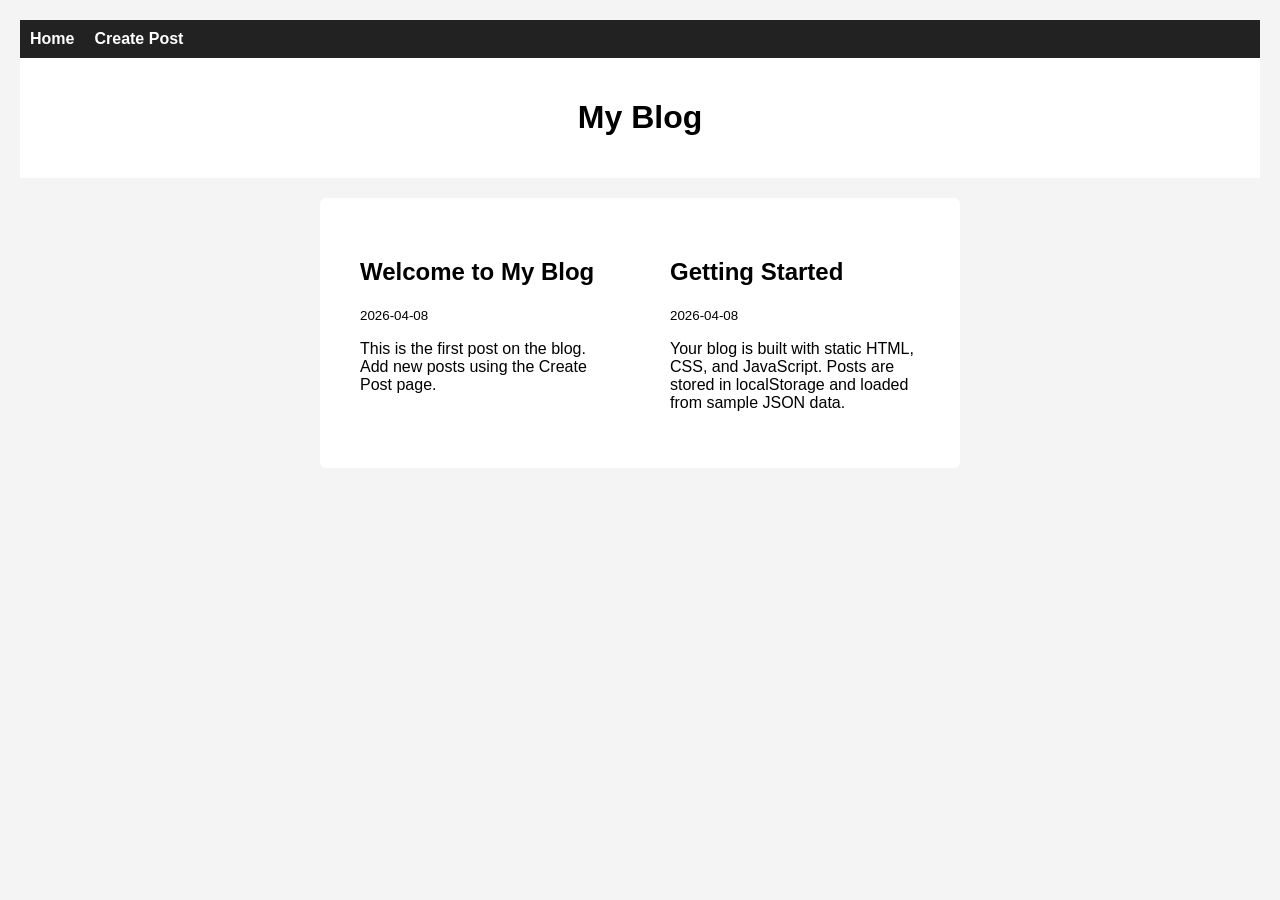
<file: index.html>
<!DOCTYPE html>
<html lang="en">
<head>
  <!-- Step 0: Set page metadata and link stylesheet -->
  <meta charset="UTF-8">
  <title>My Simple Blog</title>
  <link rel="stylesheet" href="css/styles.css">
</head>

<body>
  <!-- Step 1: Navigation bar for page links -->
  <nav class="navbar">
    <a href="index.html">Home</a>
    <a href="create.html">Create Post</a>
  </nav>

  <!-- Step 2: Page header -->
  <header>
    <h1>My Blog</h1>
  </header>

  <!-- Step 3: Container where posts will be inserted dynamically -->
  <main id="posts"></main>

  <!-- Step 4: Load JavaScript that renders posts -->
  <script src="js/scripts.js"></script>
</body>
</html>
</file>
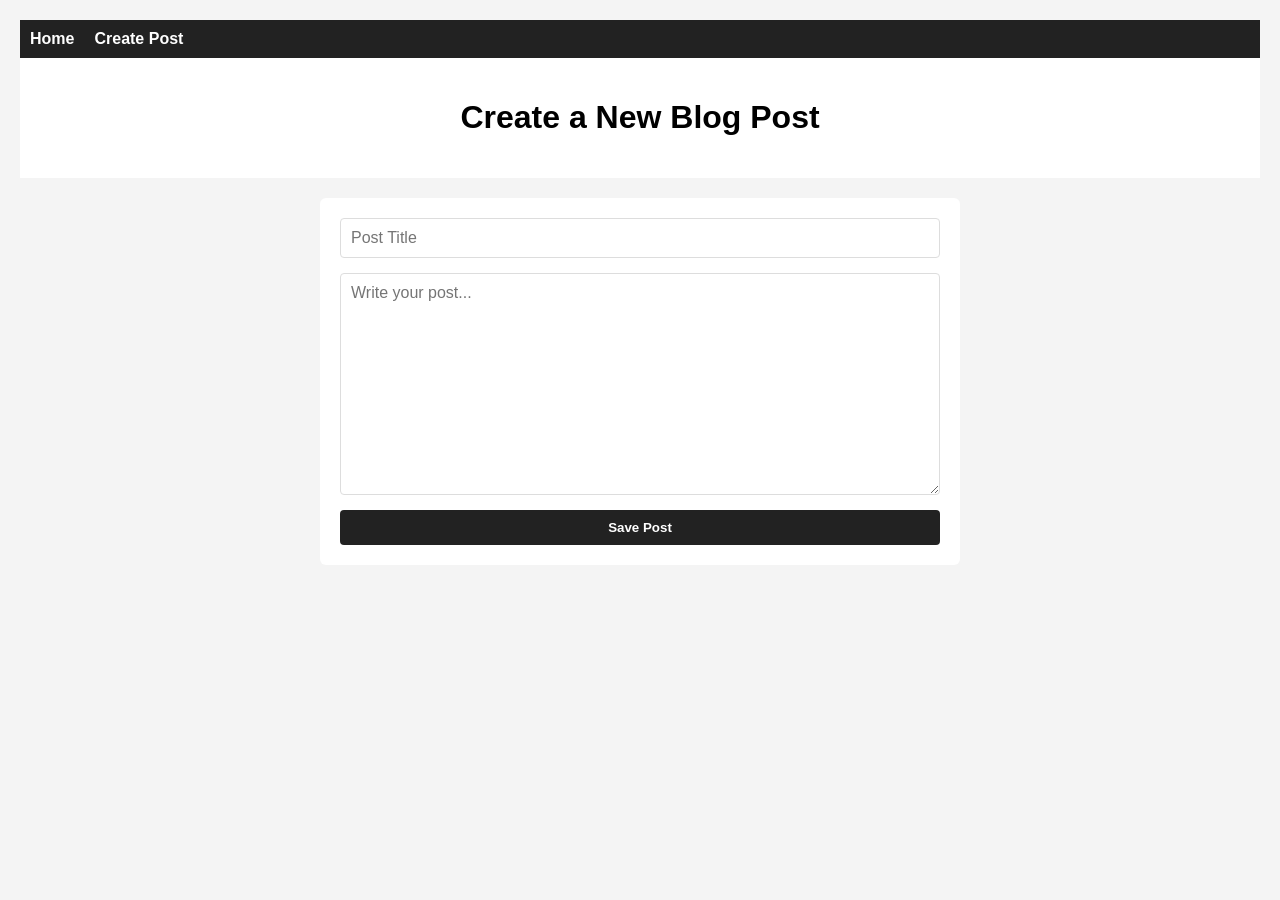
<file: create.html>
<!DOCTYPE html>
<html lang="en">
<head>
  <!-- Step 0: Set metadata and link stylesheet -->
  <meta charset="UTF-8">
  <title>Create Post</title>
  <link rel="stylesheet" href="css/styles.css">
</head>

<body>
  <!-- Step 1: Navigation bar -->
  <nav class="navbar">
    <a href="index.html">Home</a>
    <a href="create.html">Create Post</a>
  </nav>

  <!-- Step 2: Page header -->
  <header>
    <h1>Create a New Blog Post</h1>
  </header>

  <!-- Step 3: Form for creating a new post -->
  <main>
    <form id="postForm">
      <input type="text" id="title" placeholder="Post Title" required>
      <textarea id="content" placeholder="Write your post..." required></textarea>
      <button type="submit">Save Post</button>
    </form>
  </main>

  <!-- Step 4: Load JavaScript that saves posts -->
  <script src="js/create.js"></script>
</body>
</html>
</file>
<file: css/styles.css>
body {
  font-family: Arial, sans-serif;
  background: #f4f4f4;
  margin: 0;
  padding: 20px;
}

header {
  text-align: center;
  padding: 20px;
  background: white;
  margin-bottom: 20px;
}

.navbar {
  background: #222;
  padding: 10px;
  display: flex;
  gap: 20px;
}

.navbar a {
  color: white;
  text-decoration: none;
  font-weight: bold;
}

.navbar a:hover {
  text-decoration: underline;
}

.post {
  background: white;
  padding: 20px;
  border-radius: 6px;
}

#posts {
  display: grid;
  grid-template-columns: repeat(auto-fit, minmax(280px, 1fr));
  gap: 20px;
}

main {
  max-width: 600px;
  margin: 0 auto;
  background: white;
  padding: 20px;
  border-radius: 6px;
}

form {
  display: flex;
  flex-direction: column;
  gap: 15px;
}

input, textarea {
  padding: 10px;
  font-size: 16px;
  border: 1px solid #ddd;
  border-radius: 4px;
  font-family: Arial, sans-serif;
}

textarea {
  resize: vertical;
  min-height: 200px;
}

button {
  padding: 10px;
  background: #222;
  color: white;
  border: none;
  cursor: pointer;
  border-radius: 4px;
  font-weight: bold;
}

button:hover {
  background: #444;
}
</file>
